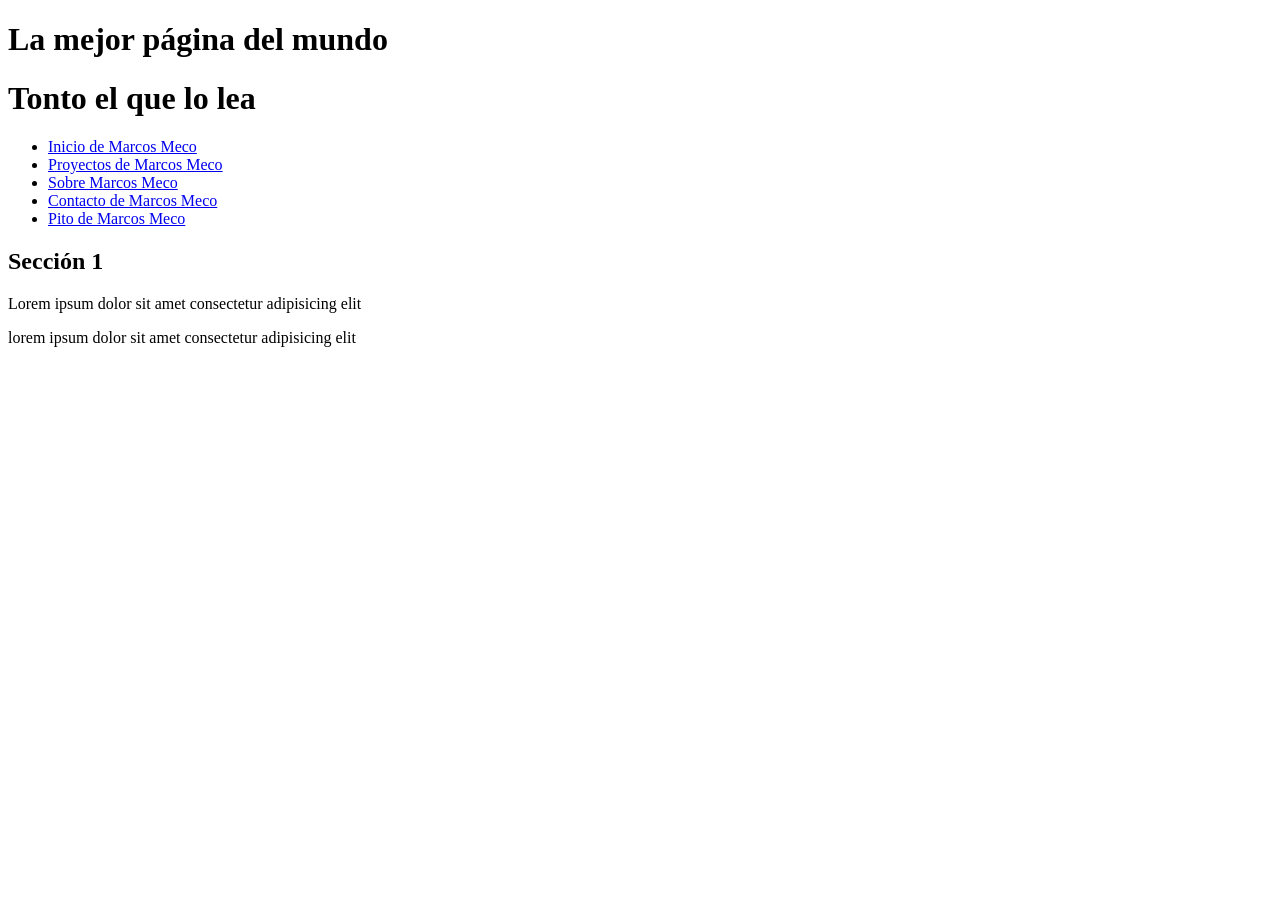
<file: index.html>
<!DOCTYPE html>
<html lang="en">

<head>
    <meta charset="UTF-8">
    <meta name="viewport" content="width=device-width, initial-scale=1.0">
    <title>Document</title>
</head>

<body>
    <h1>La mejor página del mundo</h1>
    <h1>Tonto el que lo lea</h1>
    <!-- Menu -->
    <nav>
        <ul>
            <li><a href="#">Inicio de Marcos Meco</a></li>
            <li><a href="#">Proyectos de Marcos Meco</a></li>
            <li><a href="#">Sobre Marcos Meco</a></li>
            <li><a href="#">Contacto de Marcos Meco</a></li>
            <li><a href="#">Pito de Marcos Meco</a></li>
            
        </ul>
    </nav>

    <!-- Contenido -->

    <section>
        <h2>Sección 1</h2>
        <p>Lorem ipsum dolor sit amet consectetur adipisicing elit</p>

        <p>lorem ipsum dolor sit amet consectetur adipisicing elit</p>



</body>

</html>
</file>
